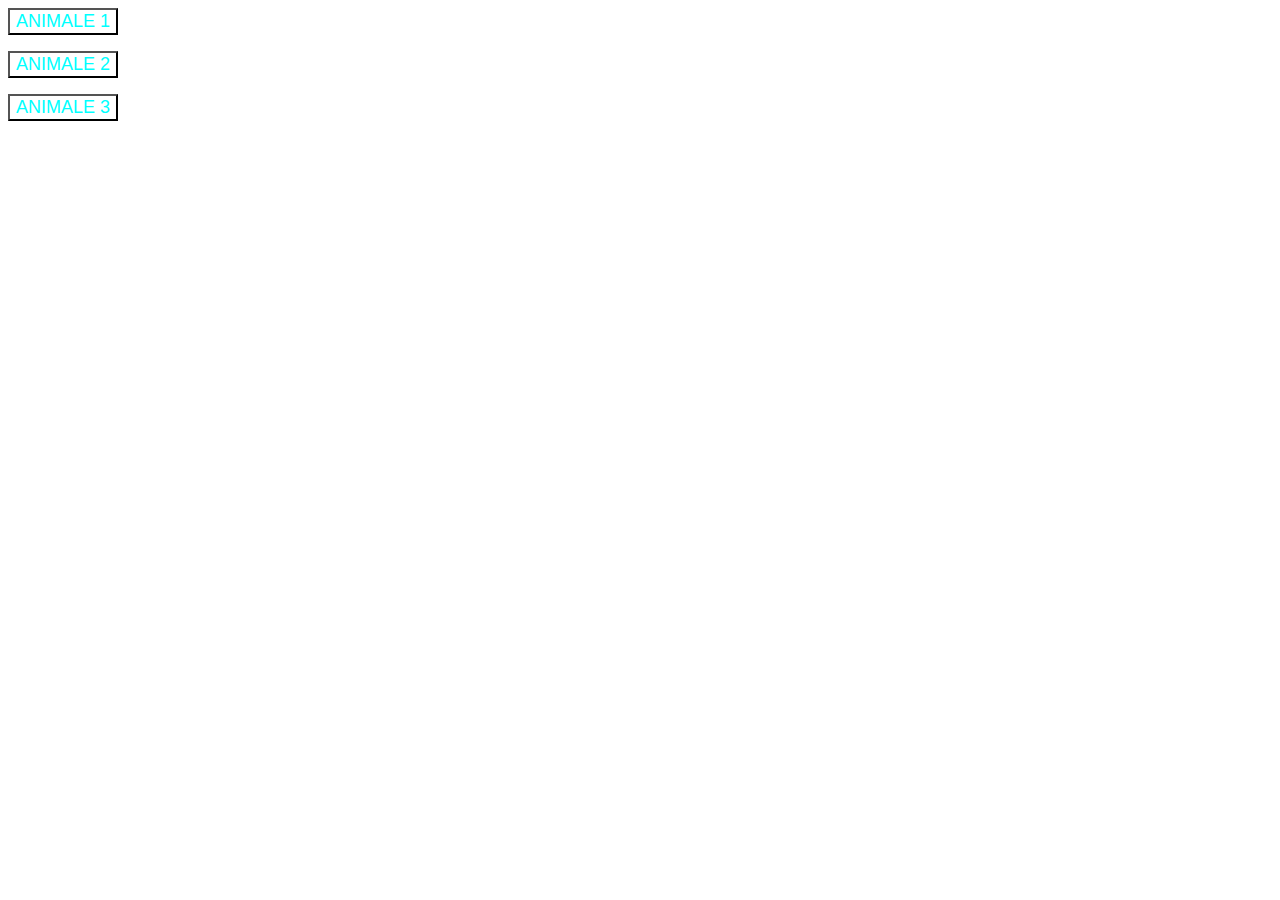
<file: Oggetti/index.html>
<!DOCTYPE html>
<html lang="en">
<head>
    <meta charset="UTF-8">
    <meta name="viewport" content="width=device-width, initial-scale=1.0">
    <title>Document</title>
    <script type="text/javascript" src="script.js"></script>
    <link rel="stylesheet" href="style.css">
</head>
<body>
    <button onclick="mostraAnimale(0)" id = "bottone1">ANIMALE 1</button>
    <p id="info1"></p>
    <p id="info2"></p>
    <p id="info3"></p>
    <button onclick="mostraAnimale(1)" id = "bottone2">ANIMALE 2</button>
    <p id="info4"></p>
    <p id="info5"></p>
    <p id="info6"></p>
    <button onclick="mostraAnimale(2)" id = "bottone3">ANIMALE 3</button>
    <p id="info7"></p>
    <p id="info8"></p>
    <p id="info9"></p>
</body>
</html>
</file>
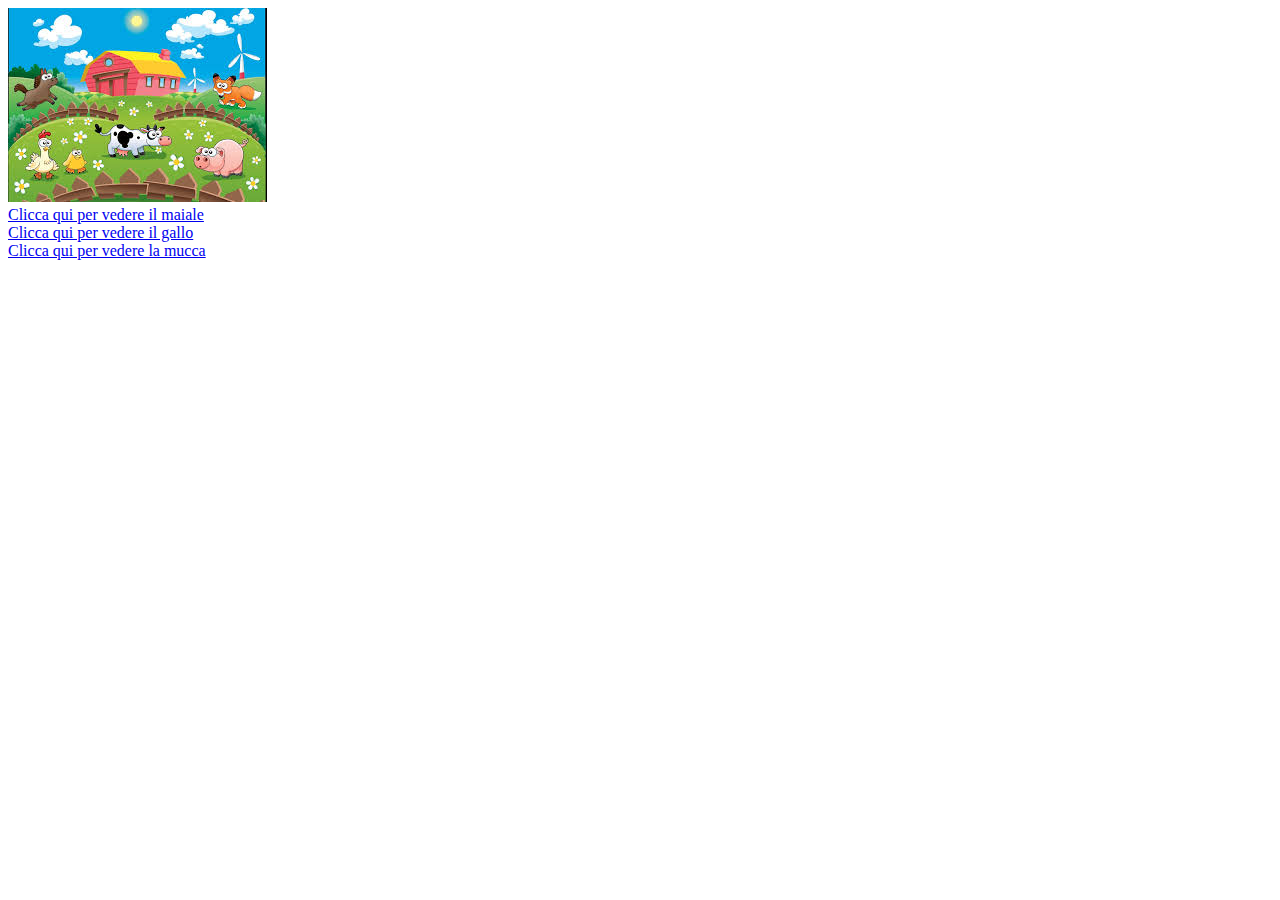
<file: OggettiEs1/fattoria.html>
<!DOCTYPE html>
<html lang="en">
<head>
    <meta charset="UTF-8">
    <meta name="viewport" content="width=device-width, initial-scale=1.0">
    <title>Fattoria</title>
</head>
<body>
    <img src="fattoria.jpg"></a>
    <br><a href="maiale.html">Clicca qui per vedere il maiale</a>
    <br><a href="gallo.html">Clicca qui per vedere il gallo</a>
    <br><a href="mucca.html">Clicca qui per vedere la mucca</a>
</body>
</html>
</file>
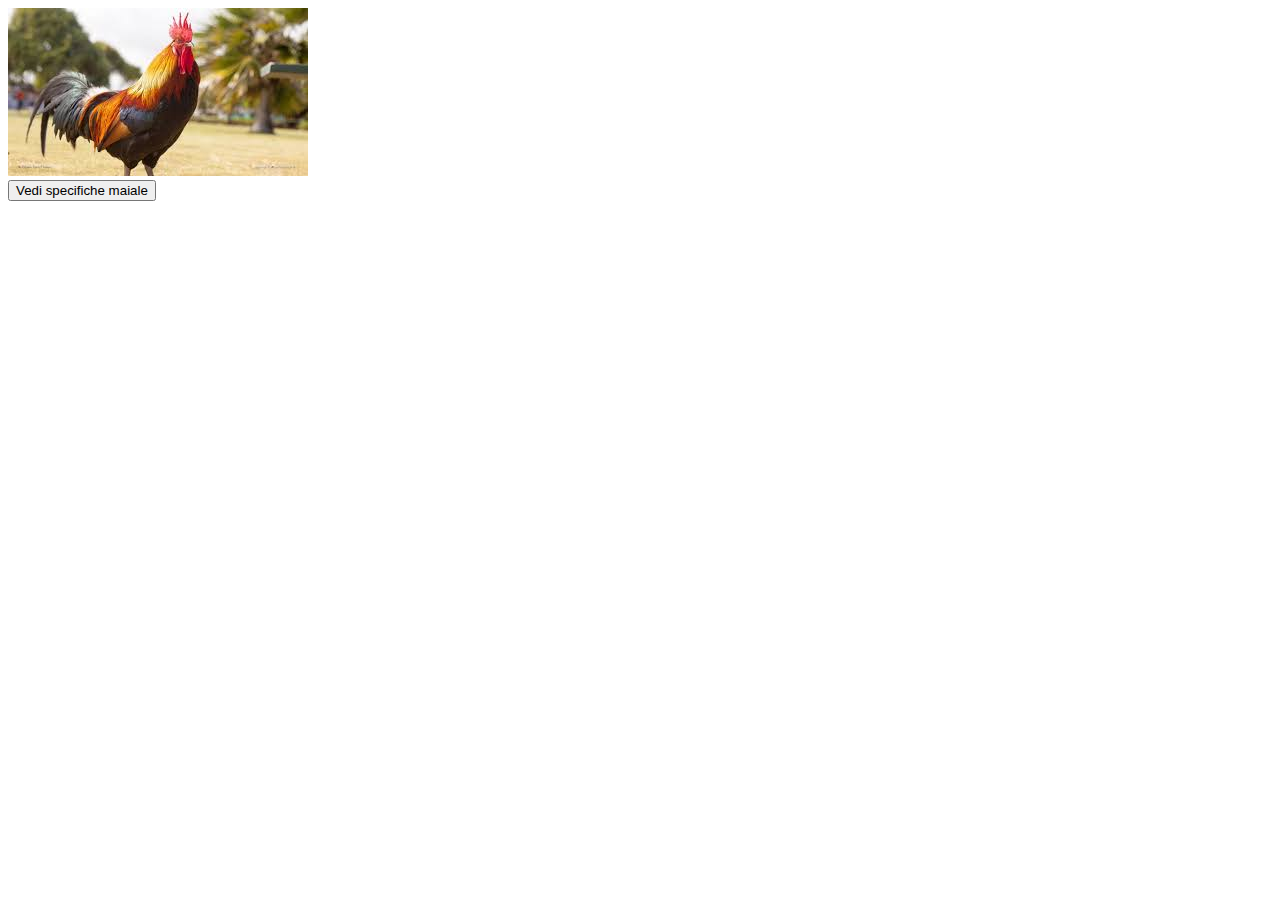
<file: OggettiEs1/gallo.html>
<!DOCTYPE html>
<html lang="it">
<head>
    <meta charset="UTF-8">
    <meta name="viewport" content="width=device-width, initial-scale=1.0">
    <title>Dettagli Gallo</title>
    <script src="fattoria.js"></script>
</head>
<body>
    <img src="gallo.jpg">
    <br><button onclick="mostraAnimale2()" id="bottone3">Vedi specifiche maiale</button>
    <p id="gallo"></p>
</body>
</html>
</file>
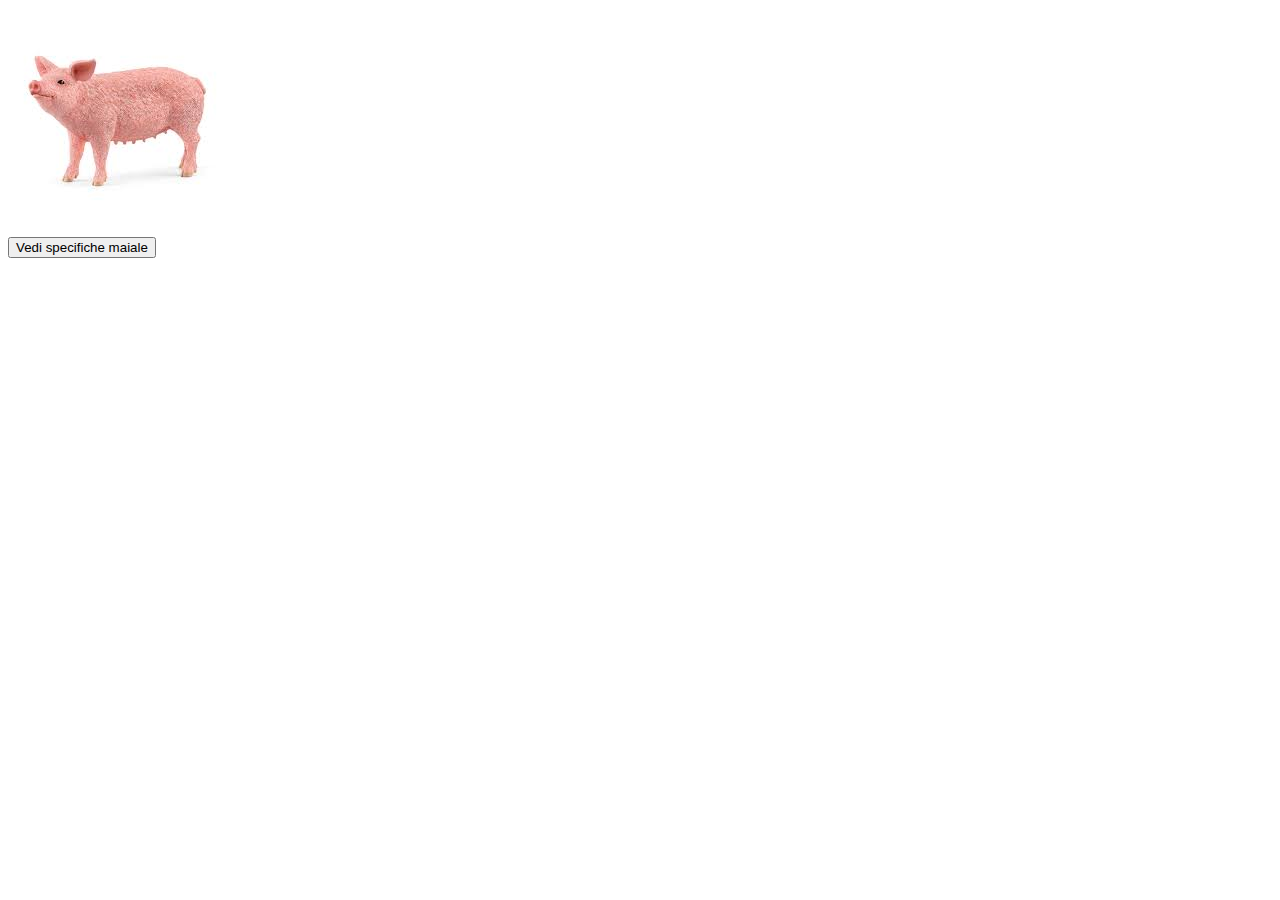
<file: OggettiEs1/maiale.html>
<!DOCTYPE html>
<html lang="it">
<head>
    <meta charset="UTF-8">
    <meta name="viewport" content="width=device-width, initial-scale=1.0">
    <title>Dettagli Maiale</title>
    <script src="fattoria.js"></script>
</head>
<body>
    <img src="maiale.jpg">
    <br><button onclick="mostraAnimale1()" id="bottone2">Vedi specifiche maiale</button>
    <p id="maiale"></p>
</body>
</html>
</file>
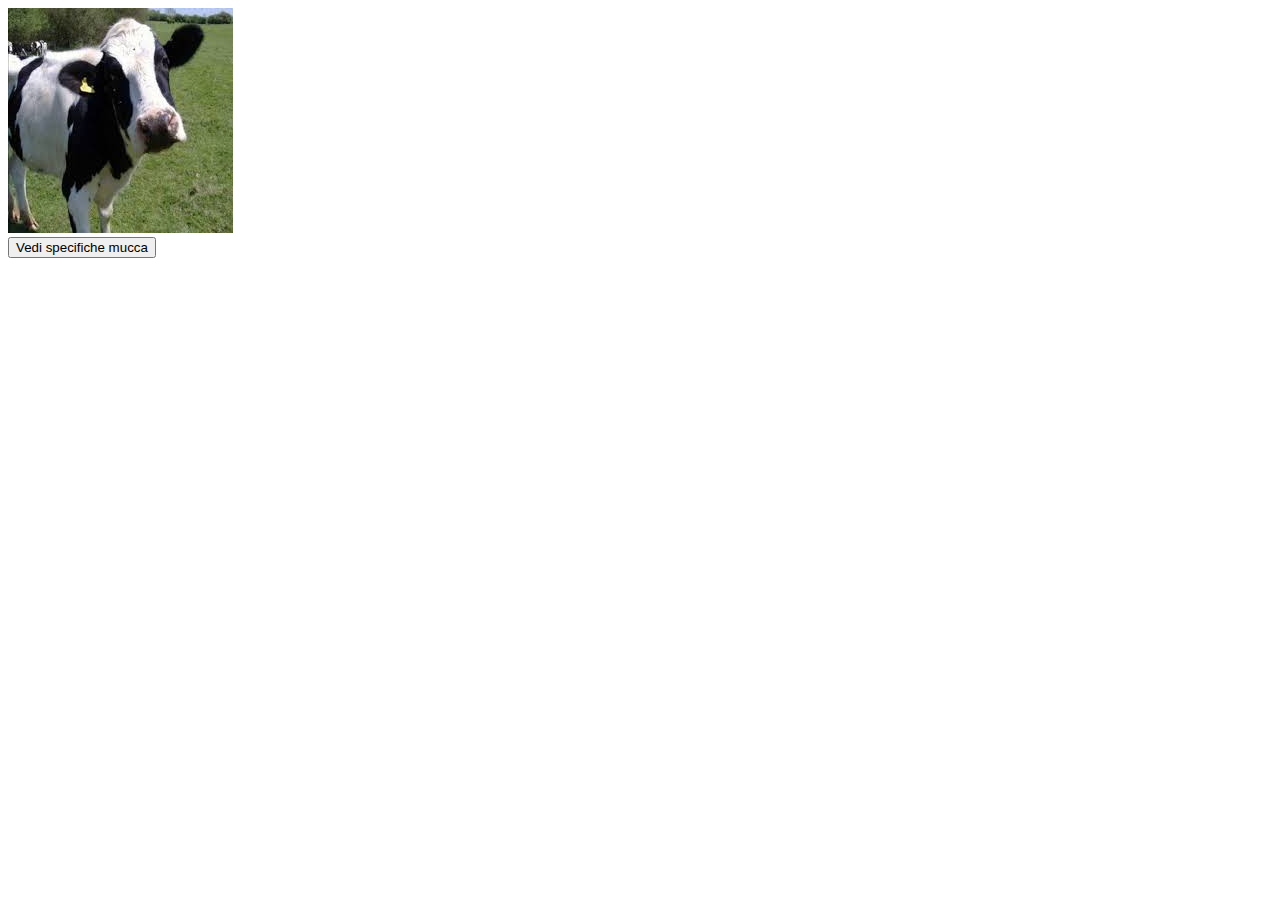
<file: OggettiEs1/mucca.html>
<!DOCTYPE html>
<html lang="it">
<head>
    <meta charset="UTF-8">
    <meta name="viewport" content="width=device-width, initial-scale=1.0">
    <title>Dettagli Mucca</title>
    <script src="fattoria.js"></script>
</head>
<body>
    <img src="mucca.jpg" alt="Fattoria">
    <br><button onclick="mostraAnimale0()" id="bottone1">Vedi specifiche mucca</button>
    <p id="mucca"></p>
</body>
</html>
</file>
<file: Oggetti/style.css>
#bottone1 {
    font-size: large;
    background-color: white;
    color:aqua
}
#bottone2 {
    font-size: large;
    background-color: white;
    color: aqua;
}
#bottone3 {
    font-size: large;
    background-color: white;
    color: aqua
}
</file>
